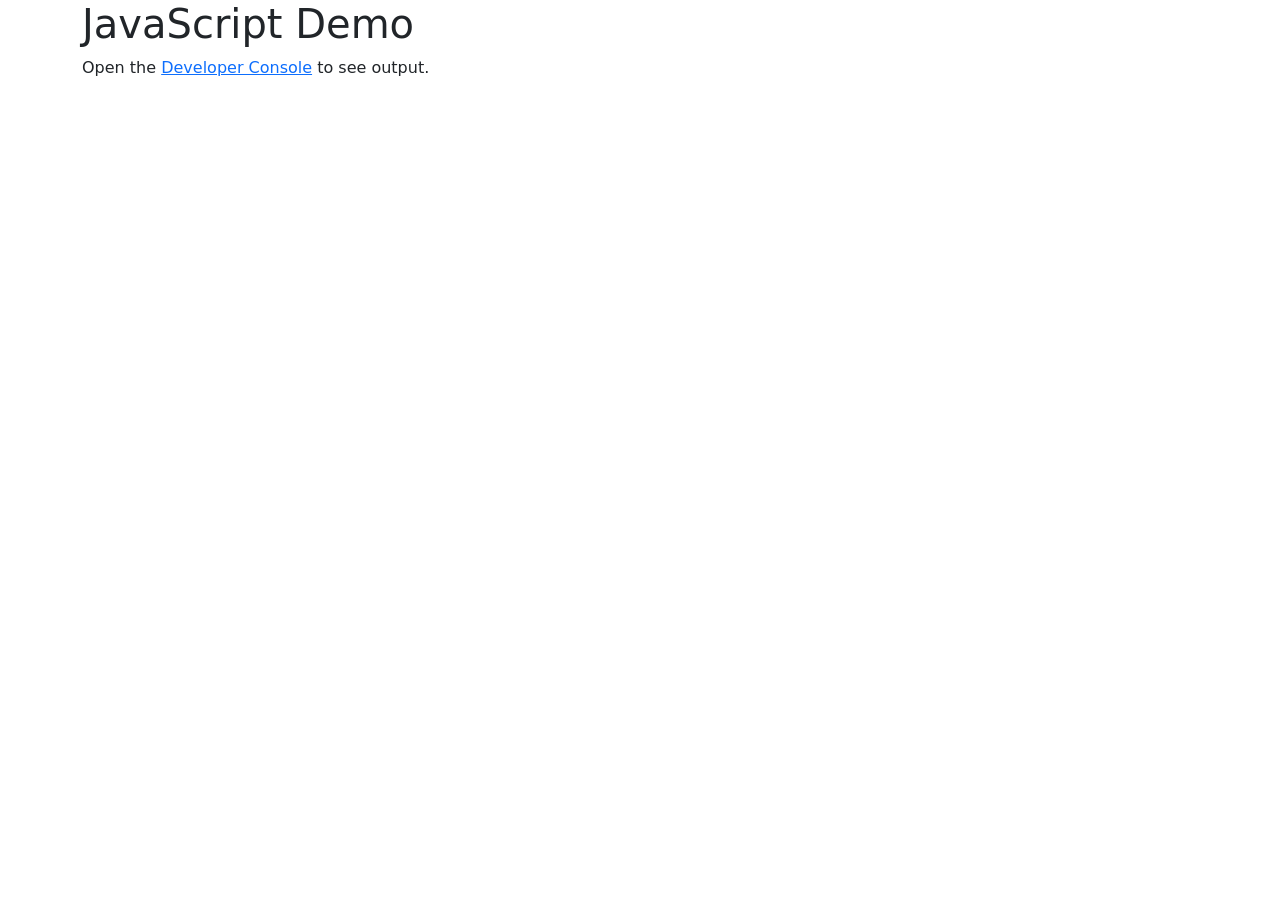
<file: 07-javascript/index.html>
<!DOCTYPE html>
<html lang="en">
<head>
  <meta charset="utf-8">
  <title>JavaScript Demo</title>

  <!-- Bootstrap for styling -->
  <link href="https://cdn.jsdelivr.net/npm/bootstrap@5.3.2/dist/css/bootstrap.min.css" rel="stylesheet">
</head>
<body class="container">

  <h1>JavaScript Demo</h1>
  <p>Open the <a href="https://developers.google.com/web/tools/chrome-devtools/console/" target="_blank">Developer Console</a> to see output.</p>

  <script src="js/index.js"></script>
  
</body>
</html>
</file>
